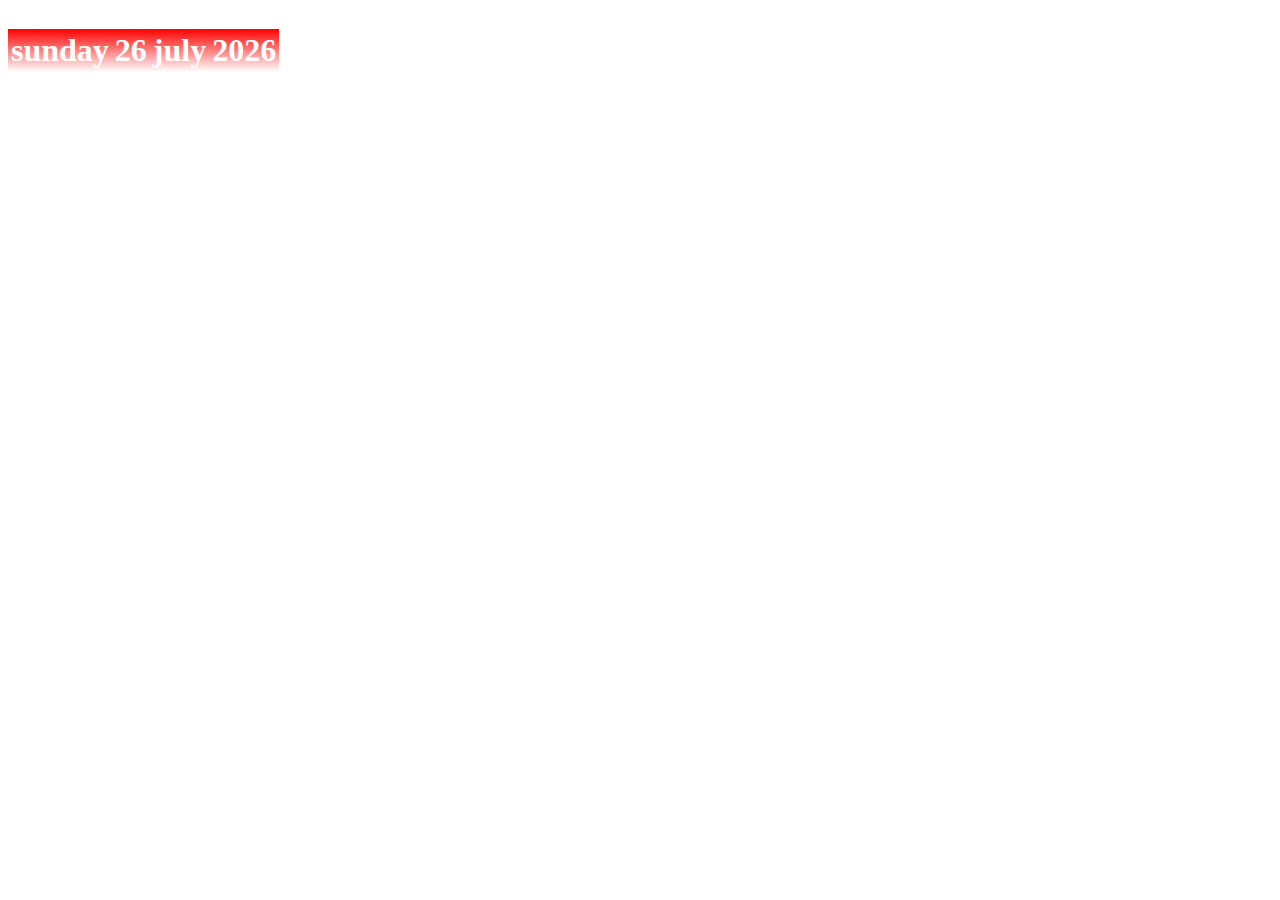
<file: New folder/index.html>
<!DOCTYPE html>
<head>
<title>j query intro</title>
<link rel="stylesheet" href="style.css">


</head>
<body>
<div>

</div>
<h1 id="a"></h1>
<h1 id="d"></h1>
<h1 id="b"></h1>
<h1 id="c"></h1>


<script>
var d = new Date();
var e =d.getMonth();
var f =d.getDay();
var g =d.getFullYear();

//document.getElementById("a").innerHTML=e;
//document.getElementById("ab").innerHTML=f;
document.getElementById("c").innerHTML=new Date().getFullYear();
var l=f%7;
//parseInt(e);
var Days = ["sunday", "monday","tuesday","wednesday","thursday","friday" ];
var month = ["january", "februray", "march","april","may","june","july","august","september","october","november","december"];
var i=e;

document.getElementById("a").innerHTML=Days[l];
document.getElementById("d").innerHTML=d.getDate();
document.getElementById("b").innerHTML=month[i];


</script>






</body>
</html>
</file>
<file: New folder/style.css>
*{
	box-sizing:border-box;
	}
.box{height:8cm;
width:32%;
float:left;
border:2px dotted green;
text-align:center;
margin-right:10px;
margin-bottom:10px;}
h1{   background: linear-gradient(red,white);
      color:white;
    float:left;
	padding:3px;}
</file>
